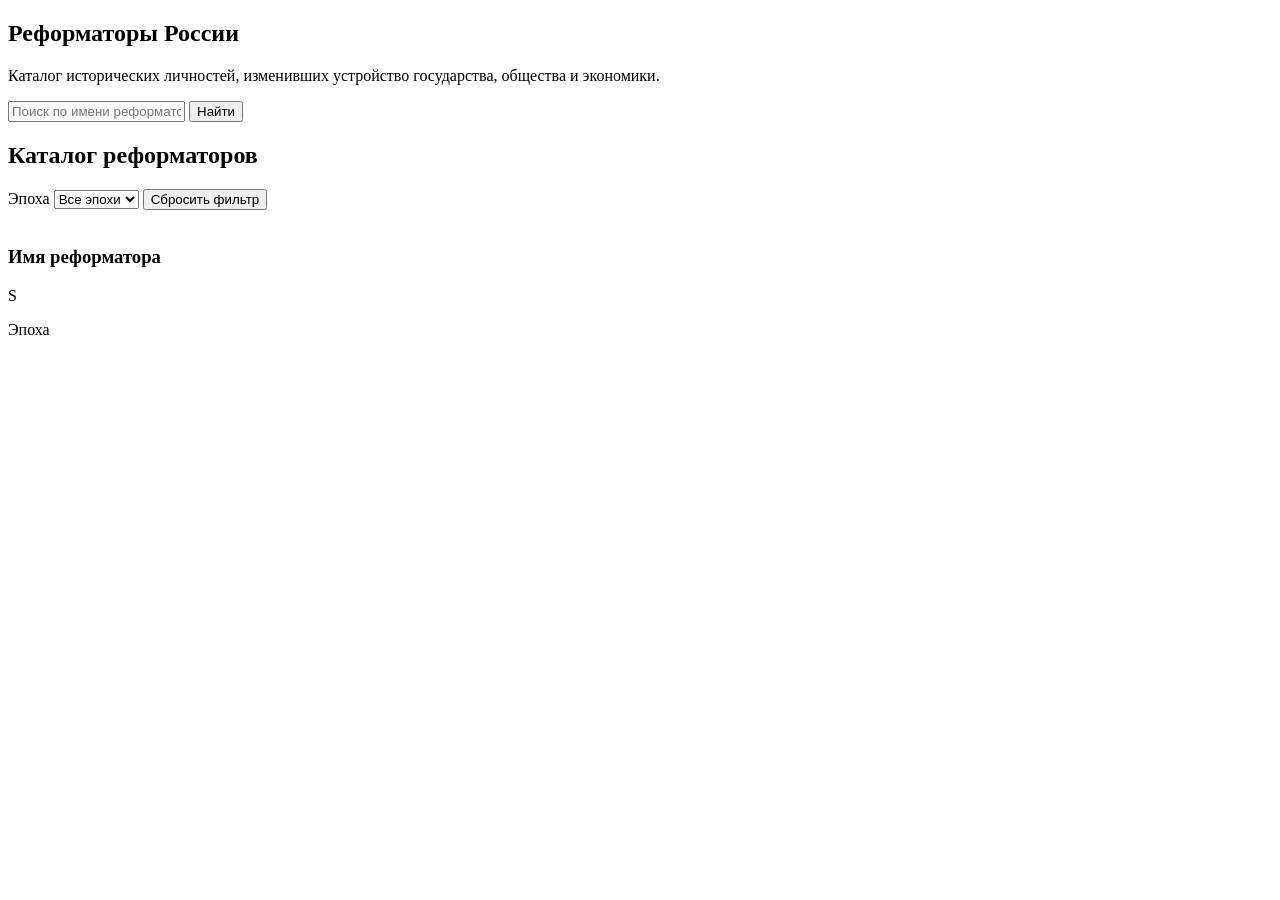
<file: target/classes/templates/index.html>
<!DOCTYPE html>
<html lang="ru" xmlns:th="http://www.thymeleaf.org">
<head>
    <meta charset="UTF-8">
    <meta name="viewport" content="width=device-width, initial-scale=1.0">
    <title>Реформаторы России — каталог</title>
    <link rel="stylesheet" th:href="@{/css/styles.css}">
</head>
<body>
<div th:replace="~{fragments/header :: site-header}"></div>

<main class="page-main">
    <section class="hero">
        <div class="container">
            <h1>Реформаторы России</h1>
            <p class="hero-subtitle">
                Каталог исторических личностей, изменивших устройство государства, общества и экономики.
            </p>
            <form class="search-form" th:action="@{/}" method="get">
                <input id="searchInput"
                       type="text"
                       name="q"
                       th:value="${query}"
                       placeholder="Поиск по имени реформатора..."
                       autocomplete="off">
                <button type="submit">Найти</button>
            </form>
        </div>
    </section>

    <section class="catalog">
        <div class="container">
            <div class="catalog-header">
                <h2>Каталог реформаторов</h2>
                <span id="catalogCount" th:text="${#lists.size(reformers)} + ' персон'"></span>
            </div>

            <form class="catalog-filters" id="eraFilterForm" method="get" th:action="@{/}">
                <label class="catalog-filters-label" for="eraFilter">Эпоха</label>
                <select id="eraFilter" name="era" class="catalog-filters-select">
                    <option value="" th:selected="${selectedEra == ''}">Все эпохи</option>
                    <option th:each="eraOption : ${eras}"
                            th:value="${eraOption}"
                            th:text="${eraOption}"
                            th:selected="${eraOption == selectedEra}">
                    </option>
                </select>
                <input type="hidden" name="q" id="eraFormQuery" th:value="${query}">
                <button type="button" class="catalog-filters-reset" id="resetEraFilter">Сбросить фильтр</button>
            </form>

            <div class="reformers-grid" id="reformersGrid">
                <a class="reformer-card"
                   th:each="reformer : ${reformers}"
                   th:href="@{/reformer/{id}(id=${reformer.id})}"
                   th:data-name="${reformer.fullName}"
                   th:data-era="${reformer.era}">
                    <div class="reformer-image">
                        <img th:src="${reformer.imageUrl}"
                             th:alt="|Portrait of ${reformer.fullName}|"
                             loading="lazy">
                    </div>
                    <div class="reformer-body">
                        <h3 th:text="${reformer.fullName}">Имя реформатора</h3>
                        <span class="overall-badge"
                              th:classappend="' overall-badge--' + ${reformer.overallRating}"
                              th:text="${reformer.overallRating}">S</span>
                        <p class="reformer-era" th:text="${reformer.era}">Эпоха</p>
                        <p class="reformer-short" th:text="${reformer.shortBio}"></p>
                    </div>
                </a>
            </div>

            <p class="empty-state" id="emptyState" style="display:none;">
                По вашему запросу ничего не найдено. Попробуйте изменить критерии поиска.
            </p>
        </div>
    </section>
</main>

<div th:replace="~{fragments/footer :: site-footer}"></div>

<script th:src="@{/js/search.js}"></script>
</body>
</html>
</file>
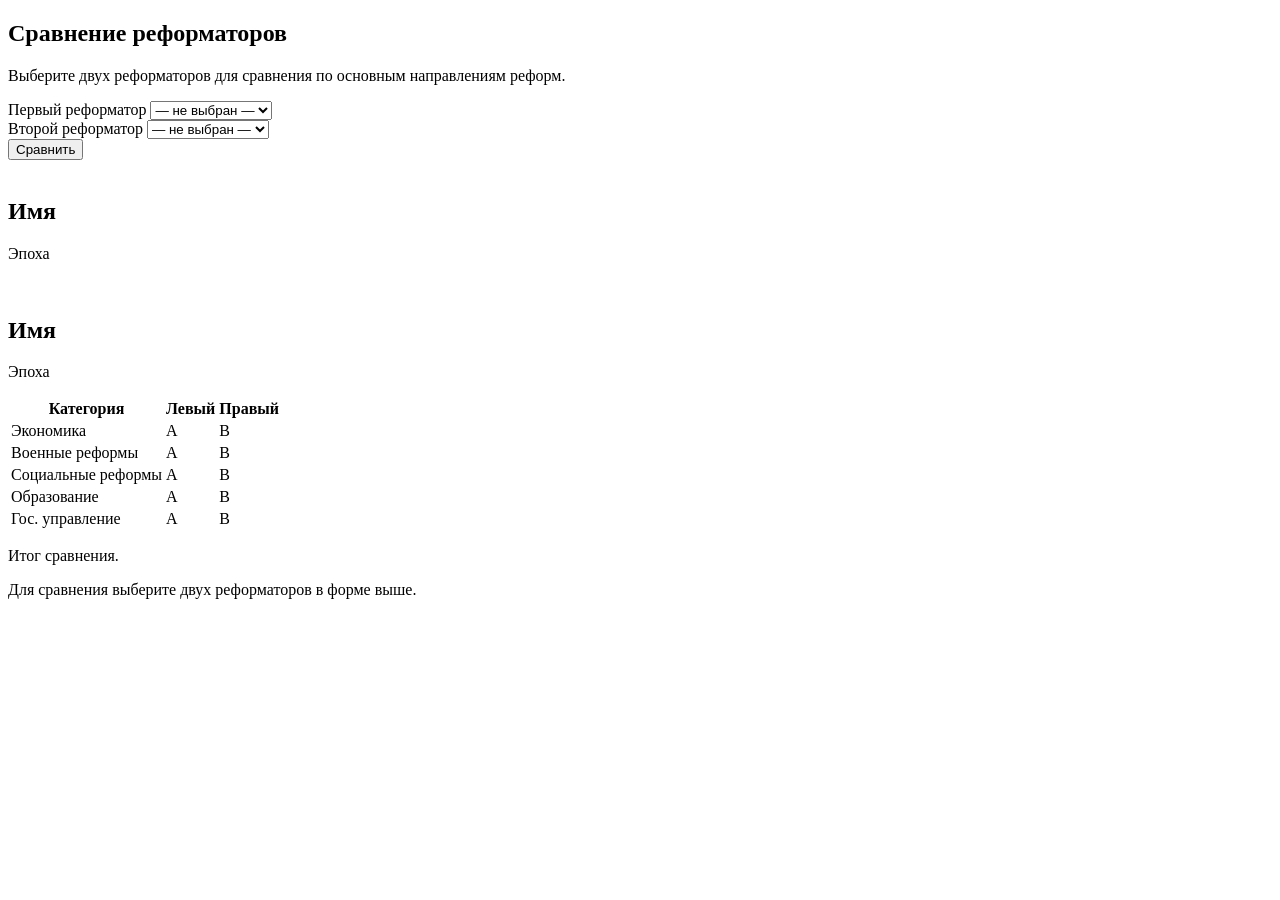
<file: target/classes/templates/compare.html>
<!DOCTYPE html>
<html lang="ru" xmlns:th="http://www.thymeleaf.org">
<head>
    <meta charset="UTF-8">
    <meta name="viewport" content="width=device-width, initial-scale=1.0">
    <title>Сравнение реформаторов — Реформаторы России</title>
    <link rel="stylesheet" th:href="@{/css/styles.css}">
</head>
<body>
<div th:replace="~{fragments/header :: site-header}"></div>

<main class="page-main">
    <div class="container">
        <section class="compare">
            <header class="compare-header">
                <h1>Сравнение реформаторов</h1>
                <p>Выберите двух реформаторов для сравнения по основным направлениям реформ.</p>
            </header>

            <form class="compare-form" method="get" th:action="@{/compare}">
                <div class="compare-select">
                    <label for="id1">Первый реформатор</label>
                    <select id="id1" name="id1">
                        <option value="">— не выбран —</option>
                        <option th:each="r : ${allReformers}"
                                th:value="${r.id}"
                                th:selected="${left != null} ? (r.id == left.id) : false"
                                th:text="${r.fullName}">
                        </option>
                    </select>
                </div>
                <div class="compare-select">
                    <label for="id2">Второй реформатор</label>
                    <select id="id2" name="id2">
                        <option value="">— не выбран —</option>
                        <option th:each="r : ${allReformers}"
                                th:value="${r.id}"
                                th:selected="${right != null} ? (r.id == right.id) : false"
                                th:text="${r.fullName}">
                        </option>
                    </select>
                </div>
                <button type="submit">Сравнить</button>
            </form>

            <div class="compare-content" th:if="${hasBoth}">
                <div class="compare-cards">
                    <div class="compare-card">
                        <div class="compare-image">
                            <img th:src="${left.imageUrl}" th:alt="${left.fullName}">
                        </div>
                        <h2 th:text="${left.fullName}">Имя</h2>
                        <p th:text="${left.era}">Эпоха</p>
                    </div>
                    <div class="compare-card">
                        <div class="compare-image">
                            <img th:src="${right.imageUrl}" th:alt="${right.fullName}">
                        </div>
                        <h2 th:text="${right.fullName}">Имя</h2>
                        <p th:text="${right.era}">Эпоха</p>
                    </div>
                </div>

                <table class="compare-table">
                    <thead>
                    <tr>
                        <th>Категория</th>
                        <th th:text="${left.fullName}">Левый</th>
                        <th th:text="${right.fullName}">Правый</th>
                    </tr>
                    </thead>
                    <tbody>
                    <tr th:classappend="${comparison['economy'] < 0 ? 'row-left-better' : (comparison['economy'] > 0 ? 'row-right-better' : '')}">
                        <td>Экономика</td>
                        <td th:text="${left.economyRating}">A</td>
                        <td th:text="${right.economyRating}">B</td>
                    </tr>
                    <tr th:classappend="${comparison['military'] < 0 ? 'row-left-better' : (comparison['military'] > 0 ? 'row-right-better' : '')}">
                        <td>Военные реформы</td>
                        <td th:text="${left.militaryRating}">A</td>
                        <td th:text="${right.militaryRating}">B</td>
                    </tr>
                    <tr th:classappend="${comparison['social'] < 0 ? 'row-left-better' : (comparison['social'] > 0 ? 'row-right-better' : '')}">
                        <td>Социальные реформы</td>
                        <td th:text="${left.socialRating}">A</td>
                        <td th:text="${right.socialRating}">B</td>
                    </tr>
                    <tr th:classappend="${comparison['education'] < 0 ? 'row-left-better' : (comparison['education'] > 0 ? 'row-right-better' : '')}">
                        <td>Образование</td>
                        <td th:text="${left.educationRating}">A</td>
                        <td th:text="${right.educationRating}">B</td>
                    </tr>
                    <tr th:classappend="${comparison['governance'] < 0 ? 'row-left-better' : (comparison['governance'] > 0 ? 'row-right-better' : '')}">
                        <td>Гос. управление</td>
                        <td th:text="${left.governanceRating}">A</td>
                        <td th:text="${right.governanceRating}">B</td>
                    </tr>
                    </tbody>
                </table>

                <p class="compare-summary" th:text="${summary}">Итог сравнения.</p>
            </div>

            <p class="empty-state" th:if="${!hasBoth}">
                Для сравнения выберите двух реформаторов в форме выше.
            </p>
        </section>
    </div>
</main>

<div th:replace="~{fragments/footer :: site-footer}"></div>

</body>
</html>
</file>
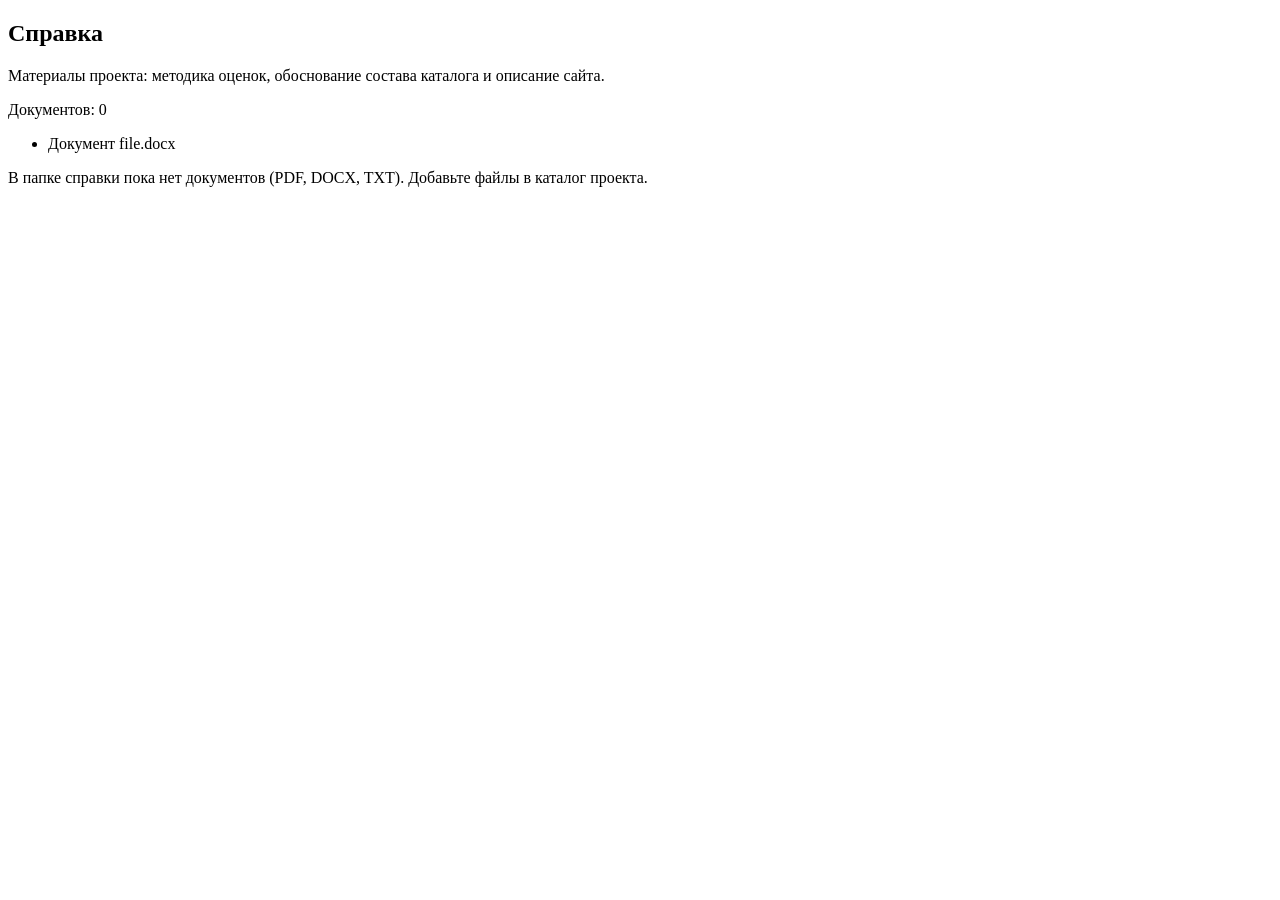
<file: target/classes/templates/help.html>
<!DOCTYPE html>
<html lang="ru" xmlns:th="http://www.thymeleaf.org">
<head>
    <meta charset="UTF-8">
    <meta name="viewport" content="width=device-width, initial-scale=1.0">
    <title>Справка — Реформаторы России</title>
    <link rel="stylesheet" th:href="@{/css/styles.css}">
</head>
<body>
<div th:replace="~{fragments/header :: site-header}"></div>

<main class="page-main">
    <div class="container">
        <section class="help-page">
            <header class="help-header">
                <h1>Справка</h1>
                <p>Материалы проекта: методика оценок, обоснование состава каталога и описание сайта.</p>
                <p class="help-count" th:text="'Документов: ' + ${documentCount}">Документов: 0</p>
            </header>

            <ul class="help-documents" th:if="${documentCount > 0}">
                <li th:each="doc : ${documents}">
                    <a th:href="${doc.url}" th:text="${doc.title}" target="_blank" rel="noopener noreferrer">
                        Документ
                    </a>
                    <span class="help-documents-file" th:text="${doc.fileName}">file.docx</span>
                </li>
            </ul>

            <p class="empty-state" th:if="${documentCount == 0}">
                В папке справки пока нет документов (PDF, DOCX, TXT). Добавьте файлы в каталог проекта.
            </p>
        </section>
    </div>
</main>

<div th:replace="~{fragments/footer :: site-footer}"></div>
</body>
</html>
</file>
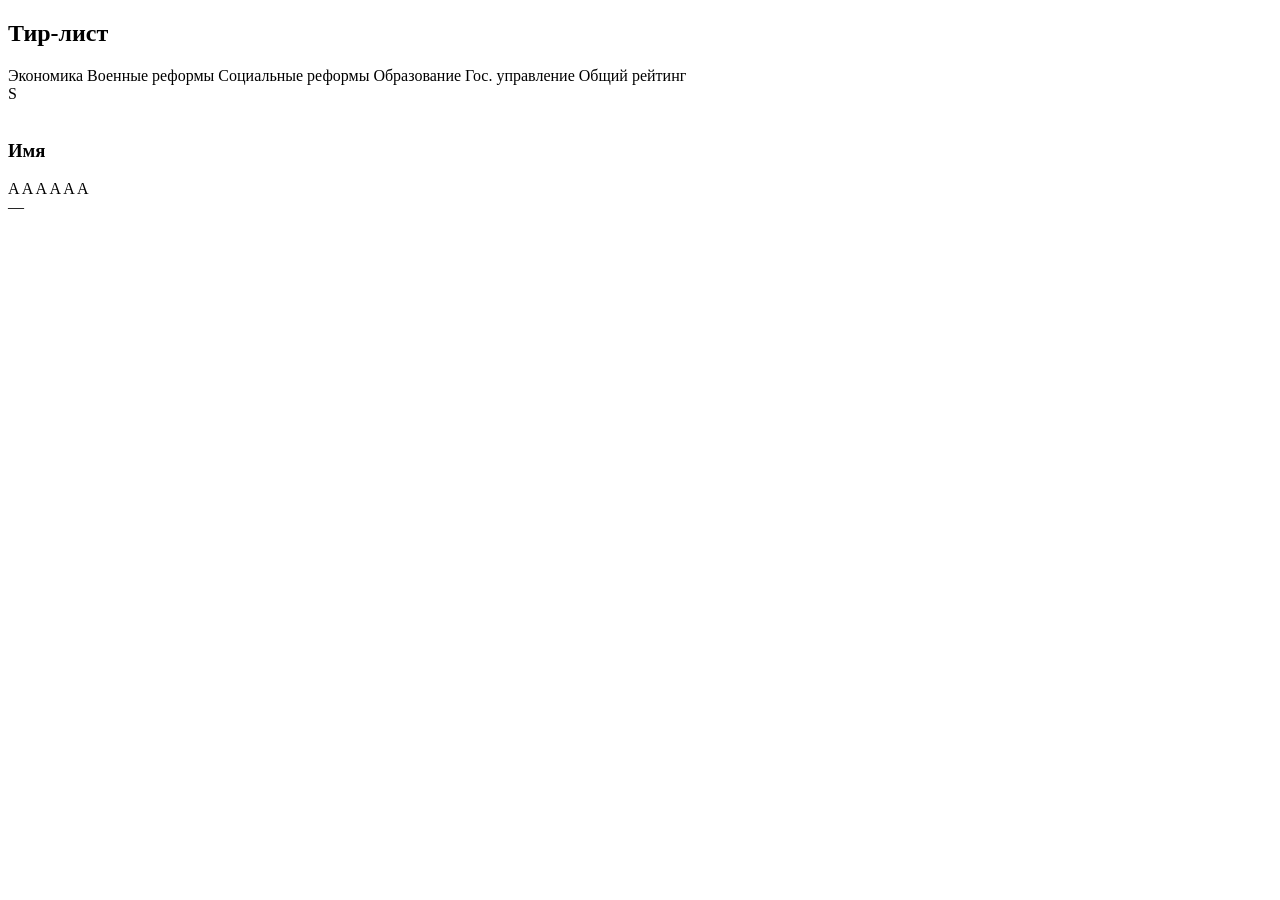
<file: target/classes/templates/tierlist.html>
<!DOCTYPE html>
<html lang="ru" xmlns:th="http://www.thymeleaf.org">
<head>
    <meta charset="UTF-8">
    <meta name="viewport" content="width=device-width, initial-scale=1.0">
    <title th:text="'Тир-лист — ' + ${categoryLabel} + ' — Реформаторы России'">Тир-лист</title>
    <link rel="stylesheet" th:href="@{/css/styles.css}">
</head>
<body>
<div th:replace="~{fragments/header :: site-header}"></div>

<main class="page-main">
    <div class="container">
        <section class="tierlist">
            <header class="tierlist-header">
                <h1 th:text="'Тир-лист: ' + ${categoryLabel}">Тир-лист</h1>
                <div class="tierlist-tabs">
                    <a th:href="@{/tierlist(category='economy')}"
                       th:classappend="${category == 'economy'} ? ' active' : ''">Экономика</a>
                    <a th:href="@{/tierlist(category='military')}"
                       th:classappend="${category == 'military'} ? ' active' : ''">Военные реформы</a>
                    <a th:href="@{/tierlist(category='social')}"
                       th:classappend="${category == 'social'} ? ' active' : ''">Социальные реформы</a>
                    <a th:href="@{/tierlist(category='education')}"
                       th:classappend="${category == 'education'} ? ' active' : ''">Образование</a>
                    <a th:href="@{/tierlist(category='governance')}"
                       th:classappend="${category == 'governance'} ? ' active' : ''">Гос. управление</a>
                    <a th:href="@{/tierlist(category='overall')}"
                       th:classappend="${category == 'overall'} ? ' active' : ''">Общий рейтинг</a>
                </div>
            </header>

            <div class="tierlist-body">
                <div class="tier-row" th:each="rank : ${ranks}" th:with="tierList=${tiers.get(rank)}">
                    <div class="tier-label" th:classappend="' tier-label--' + ${rank}" th:text="${rank}">S</div>
                    <div class="tier-reformers">
                        <div class="tier-grid" th:if="${tierList != null and !#lists.isEmpty(tierList)}">
                            <a class="tier-grid-card"
                               th:each="reformer : ${tierList}"
                               th:href="@{/reformer/{id}(id=${reformer.id})}">
                                <div class="tier-grid-card-image">
                                    <img th:src="${reformer.imageUrl}" th:alt="${reformer.fullName}" loading="lazy">
                                </div>
                                <h3 class="tier-grid-card-name" th:text="${reformer.fullName}">Имя</h3>
                                <th:block th:switch="${category}">
                                    <span th:case="'economy'" class="badge tier-grid-card-rating"
                                          th:classappend="' rating-' + ${reformer.economyRating}"
                                          th:text="${reformer.economyRating}">A</span>
                                    <span th:case="'military'" class="badge tier-grid-card-rating"
                                          th:classappend="' rating-' + ${reformer.militaryRating}"
                                          th:text="${reformer.militaryRating}">A</span>
                                    <span th:case="'social'" class="badge tier-grid-card-rating"
                                          th:classappend="' rating-' + ${reformer.socialRating}"
                                          th:text="${reformer.socialRating}">A</span>
                                    <span th:case="'education'" class="badge tier-grid-card-rating"
                                          th:classappend="' rating-' + ${reformer.educationRating}"
                                          th:text="${reformer.educationRating}">A</span>
                                    <span th:case="'governance'" class="badge tier-grid-card-rating"
                                          th:classappend="' rating-' + ${reformer.governanceRating}"
                                          th:text="${reformer.governanceRating}">A</span>
                                    <span th:case="*" class="badge tier-grid-card-rating"
                                          th:classappend="' rating-' + ${reformer.overallRating}"
                                          th:text="${reformer.overallRating}">A</span>
                                </th:block>
                            </a>
                        </div>
                        <span class="tier-empty" th:if="${tierList == null or #lists.isEmpty(tierList)}">—</span>
                    </div>
                </div>
            </div>
        </section>
    </div>
</main>

<div th:replace="~{fragments/footer :: site-footer}"></div>

</body>
</html>
</file>
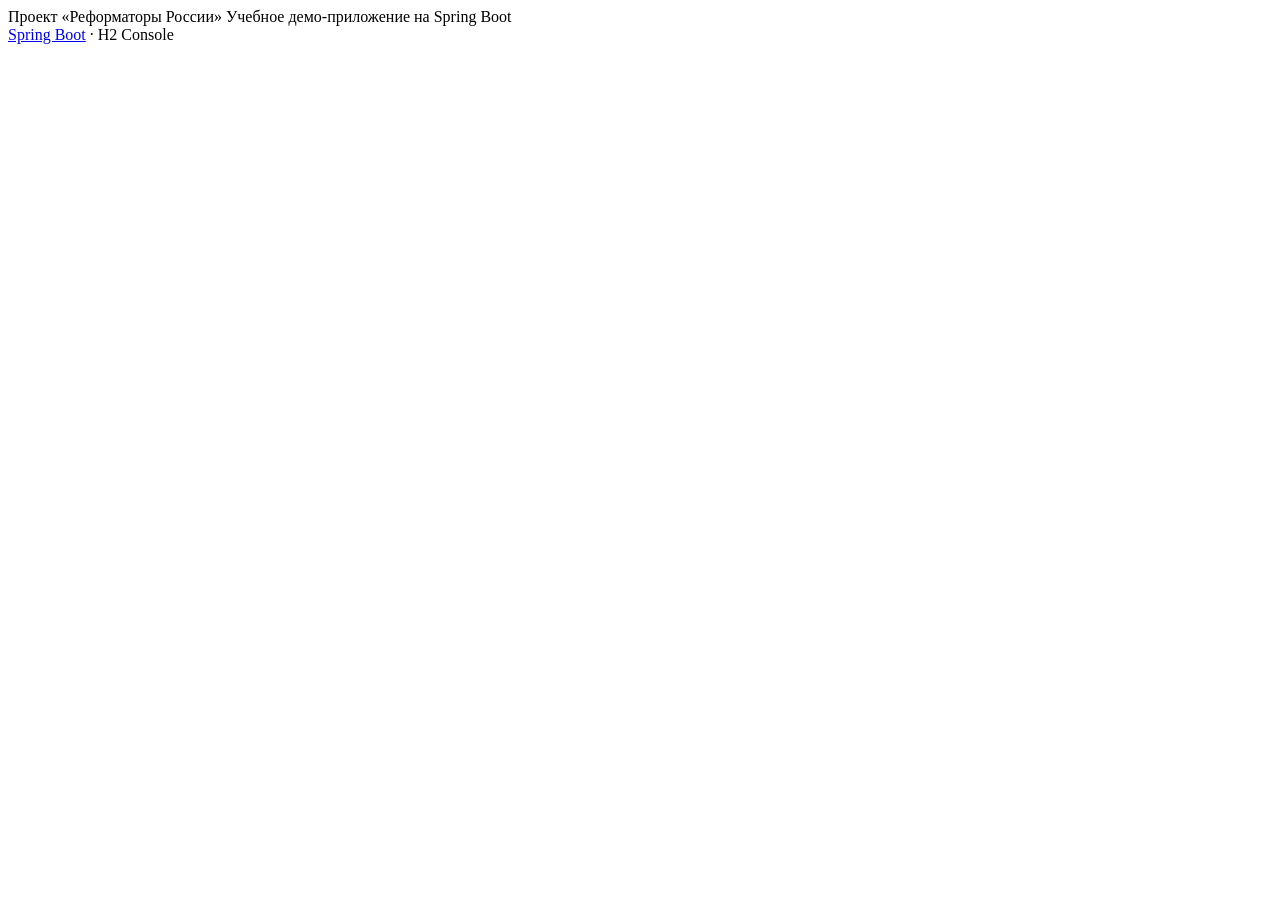
<file: target/classes/templates/fragments/footer.html>
<!DOCTYPE html>
<html lang="ru" xmlns:th="http://www.thymeleaf.org">
<body>
<th:block th:fragment="site-footer">
    <footer class="site-footer">
        <div class="container footer-inner">
            <div class="footer-left">
                <span>Проект «Реформаторы России»</span>
                <span class="footer-sub">Учебное демо-приложение на Spring Boot</span>
            </div>
            <div class="footer-right">
                <a href="https://spring.io" target="_blank" rel="noreferrer">Spring Boot</a>
                <span>·</span>
                <a th:href="@{/h2-console}" target="_blank">H2 Console</a>
            </div>
        </div>
    </footer>
</th:block>
</body>
</html>
</file>
